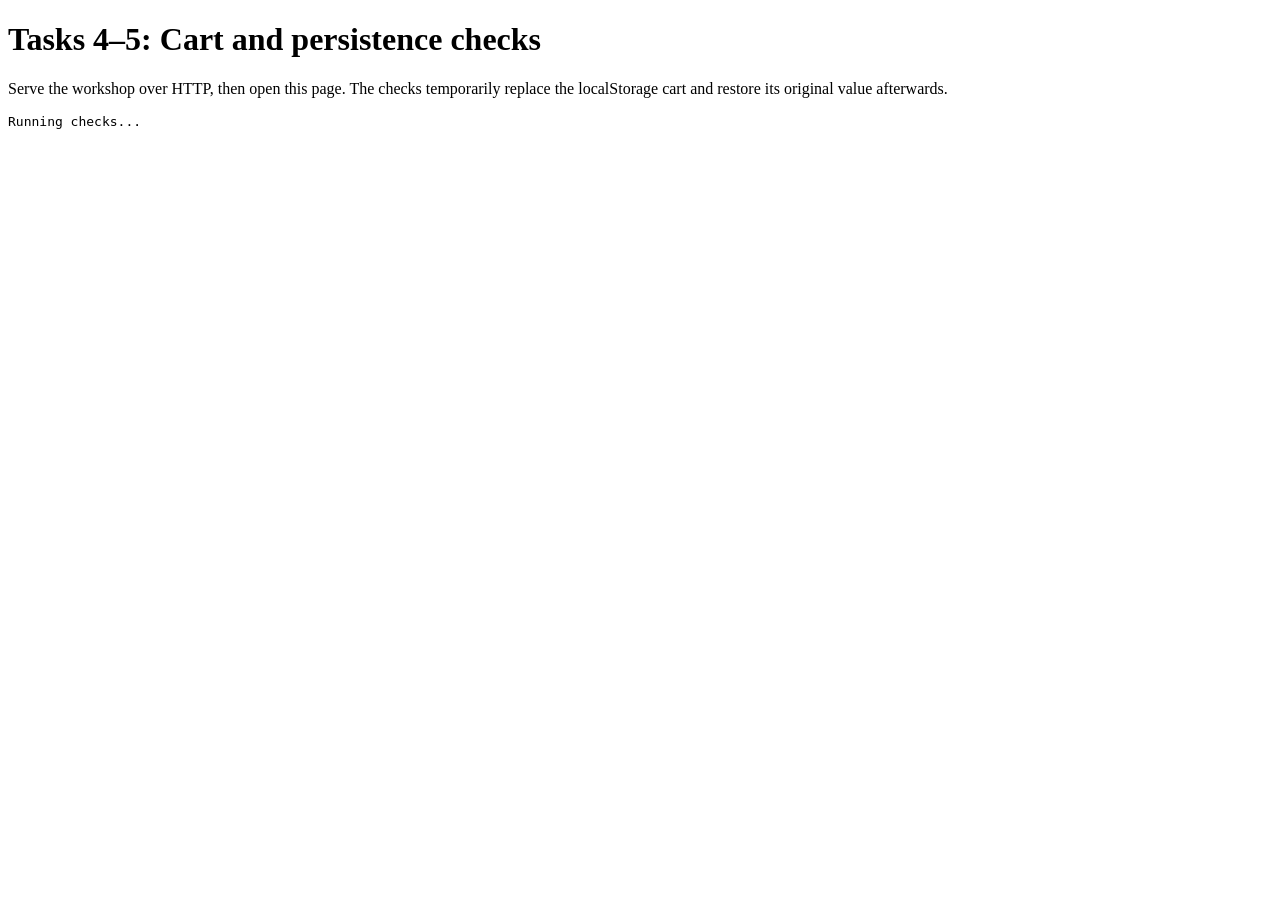
<file: tests/cart.html>
<!doctype html>
<html lang="en">
<head>
    <meta charset="UTF-8">
    <title>Tasks 4–5: Cart and persistence checks</title>
</head>
<body>
<h1>Tasks 4–5: Cart and persistence checks</h1>
<p>Serve the workshop over HTTP, then open this page. The checks temporarily replace
    the localStorage cart and restore its original value afterwards.</p>
<pre id="result">Running checks...</pre>
<iframe id="store" title="Store under test" hidden></iframe>
<script>
    const result = document.getElementById('result');
    let checks = 0;

    // Stop at the first broken expectation and include its reason in the page result.
    function check(condition, message) {
        if (!condition) {
            throw new Error(message);
        }
        checks += 1;
    }

    // Navigate the iframe again to run the real startup code with current storage.
    // The one-time listener prevents later reloads from repeating an earlier step.
    function loadStore() {
        return new Promise(resolve => {
            const frame = document.getElementById('store');
            frame.addEventListener('load', () => resolve(frame.contentWindow), { once: true });
            frame.src = '../index.html';
        });
    }

    // Compare persisted product IDs with a hand-written expected order. Repeated IDs
    // represent repeated additions, rather than separate quantity objects.
    function checkSavedIds(expectedIds) {
        const ids = JSON.parse(localStorage.getItem('cart')).map(product => product.id);
        check(JSON.stringify(ids) === JSON.stringify(expectedIds), 'Saved cart IDs or quantities are incorrect.');
    }

    // Exercise real buttons, reloads, and malformed stored values. Temporarily replace
    // storage methods only for the browser errors that normal clicks cannot produce.
    // Finally restore the original cart so running these checks does not clear it.
    async function runChecks() {
        const originalCart = localStorage.getItem('cart');
        try {
            localStorage.removeItem('cart');
            let store = await loadStore();
            let badge = store.document.getElementById('cart-count');
            check(badge.textContent === '0' && badge.classList.contains('hidden'), 'An empty cart must have a hidden zero badge.');
            check(badge.parentElement.getAttribute('aria-label') === 'Cart (0)', 'The cart button must expose its count to assistive technology.');

            const buttons = store.document.querySelectorAll('#product-grid article:first-child [aria-label="Add to cart"]');
            check(buttons.length === 2, 'Both cart buttons must remain available on a product card.');
            buttons[0].click();
            check(badge.textContent === '1' && !badge.classList.contains('hidden'), 'The overlay button must add one item and show the badge.');
            checkSavedIds([1]);
            let notification = store.document.getElementById('cart-notification');
            check(notification.textContent.includes('Technical Shell Jacket') && !notification.classList.contains('hidden'), 'Adding an item must show its name in a notification.');
            check(notification.parentElement.getAttribute('role') === 'status', 'The notification must have an accessible status region.');
            buttons[0].click();
            check(badge.textContent === '2', 'Adding the same product twice must count two items.');
            checkSavedIds([1, 1]);
            buttons[1].click();
            check(badge.textContent === '3', 'The lower cart button must also add an item.');
            checkSavedIds([1, 1, 1]);
            store.addToCart(999);
            check(badge.textContent === '3', 'An unknown product ID must not change the cart.');
            checkSavedIds([1, 1, 1]);

            const search = store.document.getElementById('search-input');
            search.value = 'podcasts';
            search.dispatchEvent(new store.Event('input', { bubbles: true }));
            store.document.querySelector('#product-grid [aria-label="Add to cart"]').click();
            check(badge.textContent === '4', 'Buttons on newly rendered search results must work.');
            checkSavedIds([1, 1, 1, 5]);
            search.value = '';
            search.dispatchEvent(new store.Event('input', { bubbles: true }));
            check(badge.textContent === '4', 'Re-rendering the catalogue must preserve the cart.');

            store = await loadStore();
            badge = store.document.getElementById('cart-count');
            check(badge.textContent === '4' && !badge.classList.contains('hidden'), 'Reload must immediately restore the cart count.');
            checkSavedIds([1, 1, 1, 5]);
            check(store.document.getElementById('cart-notification').classList.contains('hidden'), 'Restoring the cart must not show an add-item notification.');

            localStorage.setItem('cart', JSON.stringify([
                { id: 1, name: '<b>Changed name</b>', price: 1 }, null, 42, 'invalid', {},
                { id: 999 }, { id: 2 }, { id: '1' }, { id: 1 }
            ]));
            store = await loadStore();
            check(store.document.getElementById('cart-count').textContent === '3', 'Restore must keep valid repeated IDs and discard invalid entries.');
            store.addToCart(5);
            checkSavedIds([1, 2, 1, 5]);
            const restoredProduct = JSON.parse(localStorage.getItem('cart'))[0];
            check(restoredProduct.name === 'Technical Shell Jacket' && restoredProduct.price === 890, 'Restored products must use current catalogue data, not saved names or prices.');

            for (const invalidCart of ['[]', '{broken', 'null', '42', '"cart"', '{"id":1}', '[null,{},999,{"id":999}]']) {
                localStorage.setItem('cart', invalidCart);
                store = await loadStore();
                badge = store.document.getElementById('cart-count');
                check(badge.textContent === '0' && badge.classList.contains('hidden')
                    && store.document.querySelectorAll('#product-grid article').length === 8,
                    `Invalid or empty cart must not prevent startup: ${invalidCart}`);
            }

            localStorage.removeItem('cart');
            const storagePrototype = store.Storage.prototype;
            const originalGetItem = storagePrototype.getItem;
            const originalSetItem = storagePrototype.setItem;
            try {
                // These native methods can throw when storage is blocked or full.
                storagePrototype.getItem = () => { throw new store.DOMException('Storage blocked', 'SecurityError'); };
                store.loadCart();
                store.updateCartCount();
                check(badge.textContent === '0', 'A storage read failure must leave the empty cart usable.');
                storagePrototype.setItem = () => { throw new store.DOMException('Storage full', 'QuotaExceededError'); };
                store.addToCart(2);
                check(badge.textContent === '1', 'A storage write failure must not prevent adding an item.');
                notification = store.document.getElementById('cart-notification');
                check(notification.textContent.includes('could not be saved'), 'A failed save must tell the user persistence is unavailable.');
                check(localStorage.getItem('cart') === null, 'A failed save must not pretend that the cart was stored.');
            } finally {
                storagePrototype.getItem = originalGetItem;
                storagePrototype.setItem = originalSetItem;
            }

            store.addToCart(5);
            checkSavedIds([2, 5]);
            check(!notification.textContent.includes('could not be saved'), 'A later successful save must replace the earlier failure notification.');
            await new Promise(resolve => setTimeout(resolve, 4200));
            check(notification.classList.contains('hidden') && notification.textContent === '', 'The notification must disappear after its timeout.');
            result.textContent = `PASS: ${checks} checks.`;
        } catch (error) {
            result.textContent = `FAIL after ${checks} checks: ${error.message}`;
            console.error(error);
        } finally {
            if (originalCart === null) {
                localStorage.removeItem('cart');
            } else {
                localStorage.setItem('cart', originalCart);
            }
        }
    }

    runChecks();
</script>
</body>
</html>
</file>
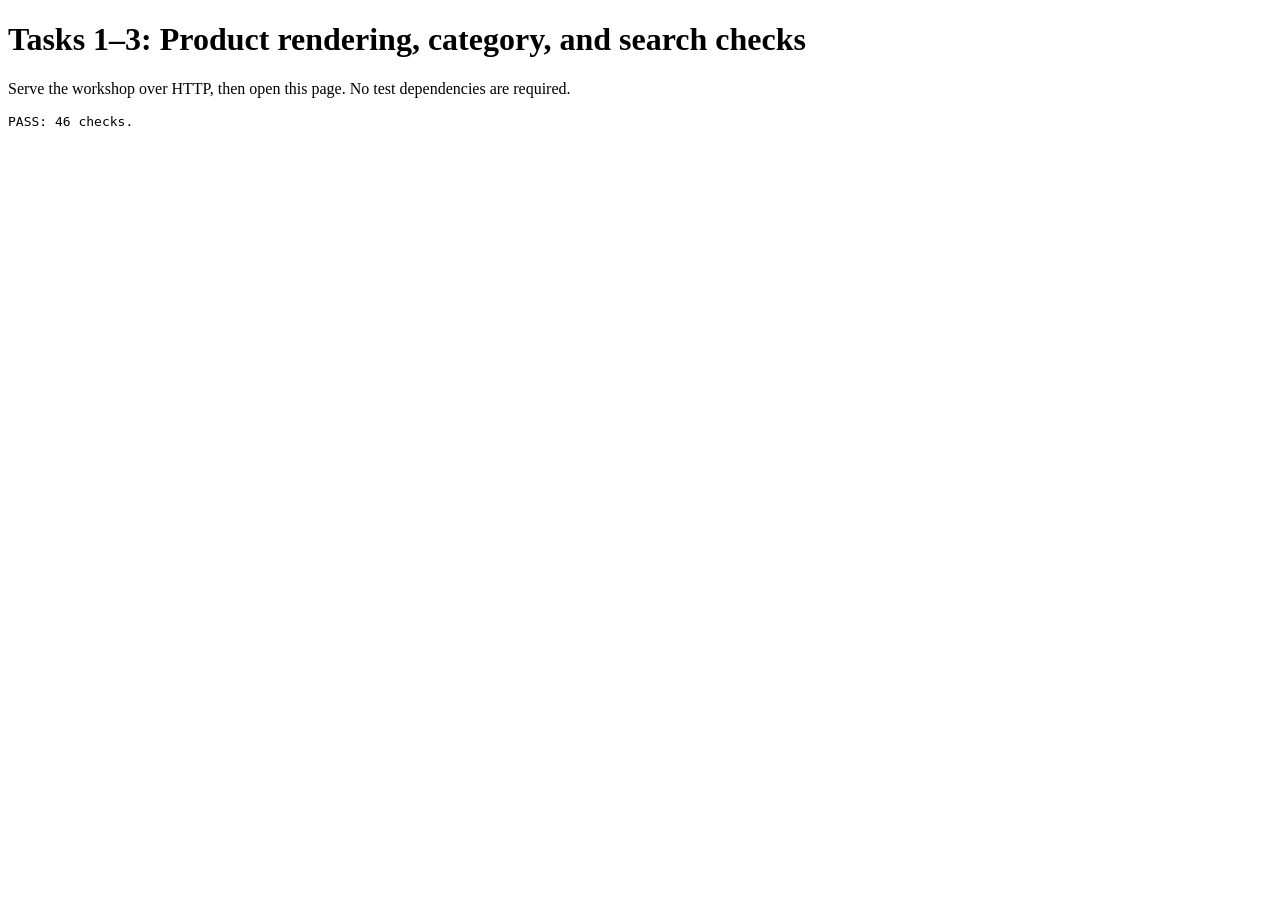
<file: tests/render-products.html>
<!doctype html>
<html lang="en">
<head>
    <meta charset="UTF-8">
    <title>Tasks 1–3: Product rendering, category, and search checks</title>
</head>
<body>
<h1>Tasks 1–3: Product rendering, category, and search checks</h1>
<p>Serve the workshop over HTTP, then open this page. No test dependencies are required.</p>
<pre id="result">Running checks...</pre>
<iframe id="store" src="../index.html" title="Store under test" hidden></iframe>
<script>
    const result = document.getElementById('result');
    let checks = 0;

    // Stop at the first broken expectation so the page shows the reason for failure.
    // Counting successful checks also confirms that the test reached the final step.
    function check(condition, message) {
        if (!condition) {
            throw new Error(message);
        }
        checks += 1;
    }

    // Compare the visible names with a hand-written list, including their order.
    // Checking the actual cards catches wrong category matches as well as wrong counts.
    function checkProductNames(grid, expectedNames, message) {
        const names = Array.from(grid.querySelectorAll('h3'), heading => heading.textContent.trim());
        check(JSON.stringify(names) === JSON.stringify(expectedNames), message);
    }

    // Set the search field and send the same input event that typing produces.
    // Use the store window's Event constructor because the field lives in its iframe.
    function enterSearch(store, query) {
        const input = store.document.getElementById('search-input');
        input.value = query;
        input.dispatchEvent(new store.Event('input', { bubbles: true }));
    }

    // Wait for the actual store and its scripts, then use real checkbox clicks to
    // exercise every category listener. Afterwards, a small custom product tests
    // rendering without changing products.js or implementing cart logic.
    function runChecks() {
        try {
            const store = document.getElementById('store').contentWindow;
            const grid = store.document.getElementById('product-grid');
            const expectedNames = [
                'Technical Shell Jacket', 'Speedster Running Shoes',
                'Minimalist Quartz Watch', 'Classic Canvas Sneakers',
                'Premium Wireless Headphones', 'Tech Daypack',
                'Urban Explorer Boots', 'Polarized Retro Sunglasses'
            ];
            check(grid.children.length === 8, 'Initial load must show all eight products.');
            checkProductNames(grid, expectedNames, 'Product names or order are incorrect.');
            check(store.getComputedStyle(grid).display === 'grid', 'Product layout styles must load with the page.');

            const all = store.document.querySelector('.category-filter[value="all"]');
            const outerwear = store.document.querySelector('.category-filter[value="Outerwear"]');
            const footwear = store.document.querySelector('.category-filter[value="Footwear"]');
            const accessories = store.document.querySelector('.category-filter[value="Accessories"]');

            all.click();
            checkProductNames(grid, expectedNames, 'No checked categories must show all products.');
            outerwear.click();
            checkProductNames(grid, ['Technical Shell Jacket'], 'Outerwear must show only the jacket.');
            footwear.click();
            checkProductNames(grid, [
                'Technical Shell Jacket', 'Speedster Running Shoes',
                'Classic Canvas Sneakers', 'Urban Explorer Boots'
            ], 'Multiple categories must show their combined products in source order.');
            outerwear.click();
            checkProductNames(grid, [
                'Speedster Running Shoes', 'Classic Canvas Sneakers', 'Urban Explorer Boots'
            ], 'Unchecking Outerwear must leave only Footwear.');
            footwear.click();
            checkProductNames(grid, expectedNames, 'Clearing the last category must restore every product.');
            accessories.click();
            checkProductNames(grid, [
                'Minimalist Quartz Watch', 'Premium Wireless Headphones',
                'Tech Daypack', 'Polarized Retro Sunglasses'
            ], 'Accessories must show all four matching products.');
            all.click();
            checkProductNames(grid, expectedNames, 'All Products must override an active category.');
            outerwear.click();
            checkProductNames(grid, expectedNames, 'All Products must still win when another category is checked.');
            all.click();
            checkProductNames(grid, [
                'Technical Shell Jacket', 'Minimalist Quartz Watch',
                'Premium Wireless Headphones', 'Tech Daypack', 'Polarized Retro Sunglasses'
            ], 'Unchecking All Products must apply the categories that remain checked.');
            accessories.click();
            checkProductNames(grid, ['Technical Shell Jacket'], 'Removing Accessories must leave only Outerwear.');
            outerwear.click();
            checkProductNames(grid, expectedNames, 'Switching categories must not remove products from the source.');
            all.click();
            checkProductNames(grid, expectedNames, 'Selecting All Products alone must show every product.');

            enterSearch(store, 'sHeLl');
            checkProductNames(grid, ['Technical Shell Jacket'], 'Search must match part of a name without case sensitivity.');
            enterSearch(store, 'PoDcAsT');
            checkProductNames(grid, ['Premium Wireless Headphones'], 'Search must match part of a description without case sensitivity.');
            enterSearch(store, 'walks');
            checkProductNames(grid, ['Technical Shell Jacket', 'Urban Explorer Boots'], 'Search must include every matching description in source order.');
            enterSearch(store, '  cAnVaS  ');
            checkProductNames(grid, ['Classic Canvas Sneakers'], 'Surrounding query whitespace must be ignored.');
            enterSearch(store, 'no-such-product');
            checkProductNames(grid, [], 'A query with no matches must clear previous results.');
            enterSearch(store, '');
            checkProductNames(grid, expectedNames, 'Clearing the query must restore every product when All Products is checked.');
            enterSearch(store, '   ');
            checkProductNames(grid, expectedNames, 'A whitespace-only query must behave like an empty query.');

            enterSearch(store, 'walks');
            all.click();
            outerwear.click();
            checkProductNames(grid, ['Technical Shell Jacket'], 'Changing categories must keep the current search query.');
            footwear.click();
            checkProductNames(grid, ['Technical Shell Jacket', 'Urban Explorer Boots'], 'Search must work across multiple selected categories.');
            enterSearch(store, 'canvas');
            checkProductNames(grid, ['Classic Canvas Sneakers'], 'Changing the query must keep the selected categories.');
            enterSearch(store, '');
            checkProductNames(grid, [
                'Technical Shell Jacket', 'Speedster Running Shoes',
                'Classic Canvas Sneakers', 'Urban Explorer Boots'
            ], 'Clearing the query must preserve category filtering.');
            enterSearch(store, 'podcasts');
            checkProductNames(grid, [], 'A matching description outside the selected categories must stay excluded.');
            accessories.click();
            checkProductNames(grid, ['Premium Wireless Headphones'], 'Adding a matching category must restore search results.');
            all.click();
            checkProductNames(grid, ['Premium Wireless Headphones'], 'All Products must override only categories, not the search query.');
            enterSearch(store, 'no-such-product');
            checkProductNames(grid, [], 'All Products must not bypass a query with no matches.');
            enterSearch(store, '');
            checkProductNames(grid, expectedNames, 'Clearing both restrictions must restore the full catalogue.');
            all.click();
            outerwear.click();
            footwear.click();
            accessories.click();
            checkProductNames(grid, expectedNames, 'Search and category changes must preserve all original products.');
            enterSearch(store, 'podcasts');
            checkProductNames(grid, ['Premium Wireless Headphones'], 'No checked categories must still respect the search query.');
            enterSearch(store, '');
            all.click();

            const product = {
                id: 99,
                name: 'Test <b>jacket</b> & "coat"',
                category: 'Test <i>category</i>',
                availability: 'Available <strong>today</strong>',
                price: 1234.5,
                image: '[data-uri]'
            };
            const subset = [product];
            store.renderProducts(subset);
            check(grid.children.length === 1, 'Rendering a subset must replace the previous cards.');
            const card = grid.firstElementChild;
            check(card.tagName === 'ARTICLE', 'Each product must render as an article.');
            check(card.querySelector('h3').textContent === product.name, 'Product name must remain literal text.');
            check(card.querySelector('p').textContent === product.category, 'Category must remain literal text.');
            check(card.querySelector('h3 + p').textContent === product.availability, 'Availability must remain literal text.');
            check(!card.querySelector('b, i, strong'), 'Product text must not create HTML elements.');
            check(card.querySelector('img').getAttribute('src') === product.image, 'Image must use the supplied source.');
            check(card.querySelector('img').alt === product.name, 'Image alt text must identify the product.');
            const expectedPrice = new Intl.NumberFormat(undefined, { style: 'currency', currency: 'SEK' }).format(1234.5);
            check(card.querySelector('span.text-lg').textContent === expectedPrice, 'Price must use SEK currency formatting.');
            check(subset.length === 1 && subset[0] === product, 'Rendering must preserve the supplied array.');

            store.renderProducts(subset);
            check(grid.children.length === 1, 'Rendering twice must not duplicate cards.');
            store.renderProducts([]);
            check(grid.children.length === 0, 'An empty array must clear the grid.');
            store.renderProducts(subset);
            check(grid.children.length === 1, 'Products must render again after an empty result.');
            result.textContent = `PASS: ${checks} checks.`;
        } catch (error) {
            result.textContent = `FAIL after ${checks} checks: ${error.message}`;
            console.error(error);
        }
    }

    document.getElementById('store').addEventListener('load', runChecks);
</script>
</body>
</html>
</file>
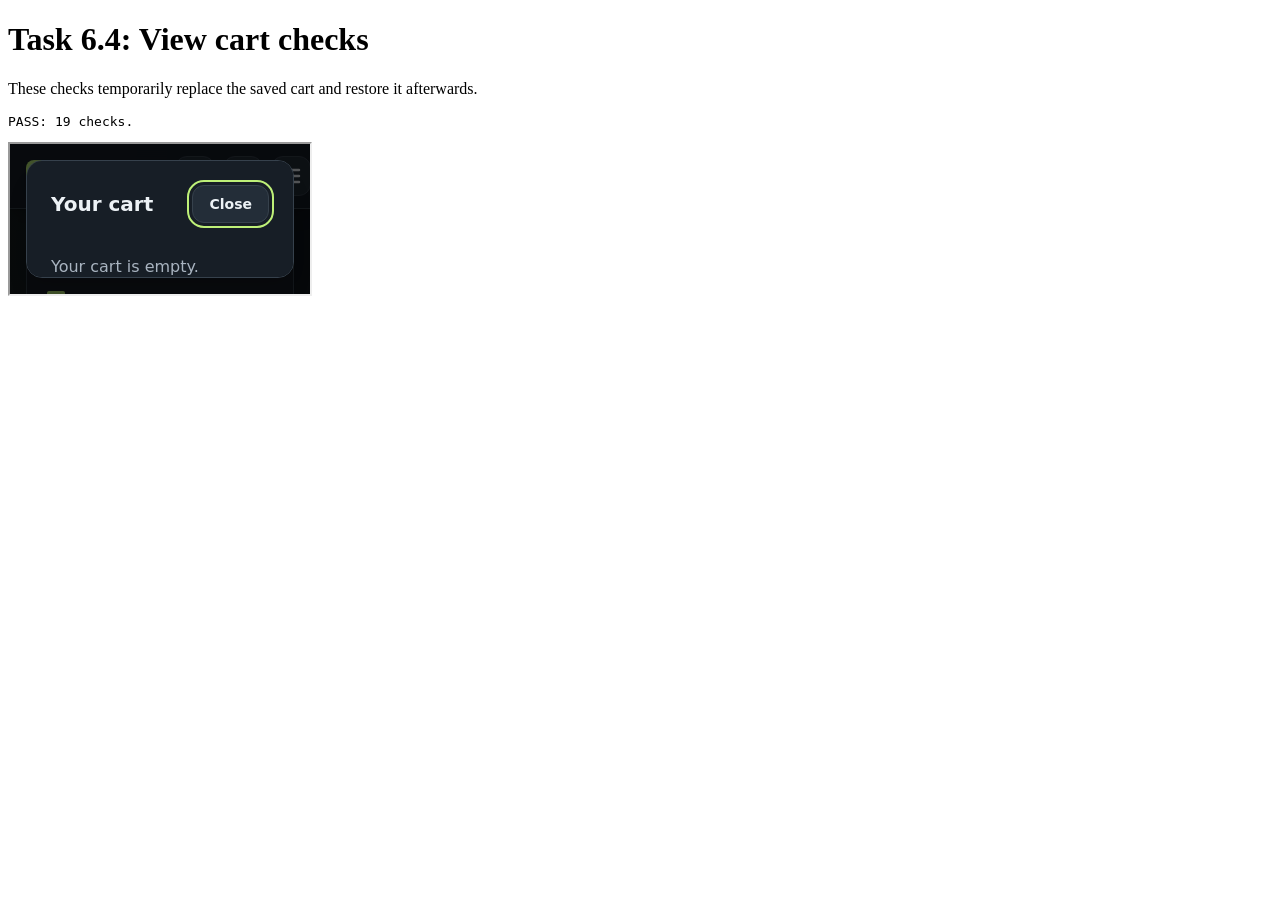
<file: tests/view-cart.html>
<!doctype html>
<html lang="en">
<head><meta charset="UTF-8"><title>Task 6.4: View cart checks</title></head>
<body>
<h1>Task 6.4: View cart checks</h1>
<p>These checks temporarily replace the saved cart and restore it afterwards.</p>
<pre id="result">Running checks...</pre>
<iframe id="store" title="Store under test"></iframe>
<script>
    let checks = 0;

    // Report the first failed expectation rather than continuing with invalid state.
    function check(condition, message) {
        if (!condition) throw new Error(message);
        checks += 1;
    }

    // Reload the actual page so persistence is exercised through its startup code.
    function loadStore() {
        return new Promise(resolve => {
            const frame = document.getElementById('store');
            frame.addEventListener('load', () => resolve(frame.contentWindow), { once: true });
            frame.src = '../index.html';
        });
    }

    // Exercise the real modal and buttons; restore the user's cart even on failure.
    async function runChecks() {
        const originalCart = localStorage.getItem('cart');
        try {
            localStorage.removeItem('cart');
            let store = await loadStore();
            let doc = store.document;
            let dialog = doc.getElementById('cart-dialog');
            check(dialog !== null, 'The cart modal must exist.');
            doc.getElementById('cart-button').click();
            check(dialog.open, 'The header button must open the modal.');
            check(doc.getElementById('cart-items').textContent.includes('Your cart is empty'), 'An empty cart must explain its state.');
            check(doc.getElementById('cart-total').textContent === (0).toLocaleString(undefined, {style: 'currency', currency: 'SEK'}), 'An empty cart must total zero.');
            doc.getElementById('close-cart').click();
            check(!dialog.open, 'The close button must close the modal.');

            store.addToCart(1);
            store.addToCart(1);
            store.addToCart(2);
            doc.getElementById('cart-button').click();
            check(doc.querySelectorAll('#cart-items li').length === 2, 'Repeated products must share one row.');
            check(doc.querySelector('#cart-items li').textContent.includes('Quantity: 2'), 'The row must display repeated additions as a quantity.');
            check(doc.getElementById('cart-total').textContent === (2980).toLocaleString(undefined, {style: 'currency', currency: 'SEK'}), 'The total must include every item.');
            store.addToCart(2);
            check(doc.querySelectorAll('#cart-items li')[1].textContent.includes('Quantity: 2'), 'An open cart must reflect new additions.');
            doc.querySelector('#cart-items button').click();
            check(doc.querySelectorAll('#cart-items li').length === 1, 'Remove must delete the whole product row.');
            check(doc.getElementById('cart-count').textContent === '2', 'Remove must update the header quantity.');
            check(JSON.stringify(JSON.parse(localStorage.getItem('cart')).map(product => product.id)) === '[2,2]', 'Remove must persist the remaining items.');
            check(doc.activeElement === doc.querySelector('#cart-items button'), 'Focus must move to a remaining remove button.');

            store = await loadStore();
            doc = store.document;
            doc.getElementById('cart-button').click();
            check(doc.querySelectorAll('#cart-items li').length === 1 && doc.querySelector('#cart-items li').textContent.includes('Quantity: 2'), 'Reload must restore the remaining quantities.');
            const storagePrototype = store.Storage.prototype;
            const originalSetItem = storagePrototype.setItem;
            try {
                storagePrototype.setItem = () => { throw new store.DOMException('Storage full', 'QuotaExceededError'); };
                doc.querySelector('#cart-items button').click();
                check(doc.getElementById('cart-items').textContent.includes('Your cart is empty'), 'Removal must still work when storage fails.');
                check(doc.getElementById('cart-feedback').textContent.includes('could not be saved'), 'A failed removal save must be visible inside the modal.');
                check(doc.activeElement === doc.getElementById('close-cart'), 'Removing the final row must leave focus on Close.');
            } finally {
                storagePrototype.setItem = originalSetItem;
            }
            store.addToCart(1);
            doc.querySelector('#cart-items button').click();
            check(localStorage.getItem('cart') === '[]', 'Removing the last item must persist an empty cart.');
            check(doc.getElementById('cart-count').classList.contains('hidden'), 'Removing the last item must hide the badge.');
            document.getElementById('result').textContent = `PASS: ${checks} checks.`;
        } catch (error) {
            document.getElementById('result').textContent = `FAIL after ${checks} checks: ${error.message}`;
            console.error(error);
        } finally {
            if (originalCart === null) localStorage.removeItem('cart');
            else localStorage.setItem('cart', originalCart);
        }
    }
    runChecks();
</script>
</body>
</html>
</file>
